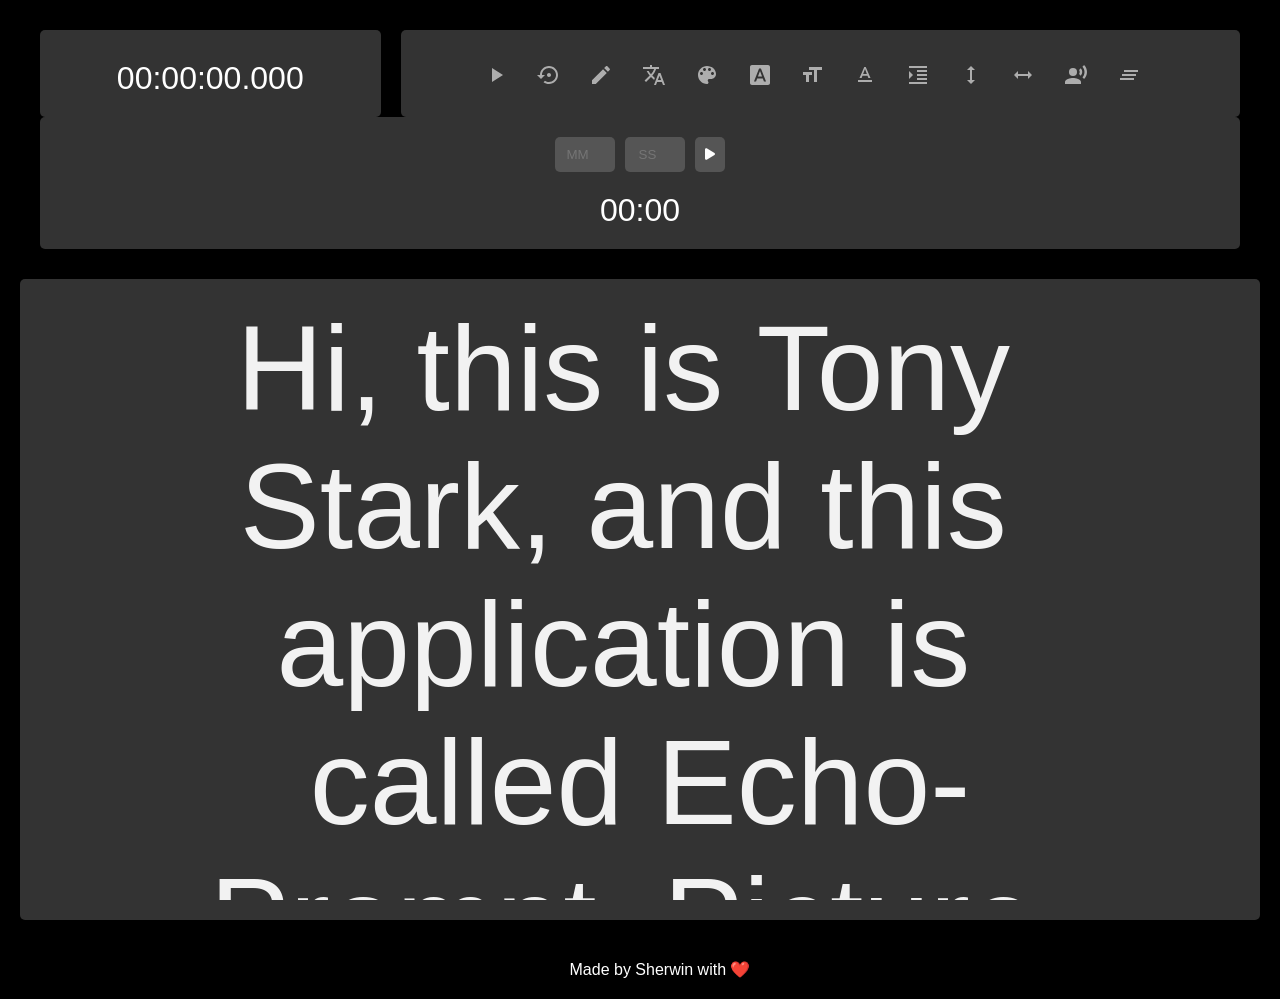
<file: index.html>
<!DOCTYPE html>
<html lang="en">
<head>
<meta charset="UTF-8">
<meta name="viewport" content="width=device-width, initial-scale=1.0">
<title>EchoPrompter</title>
<link rel="stylesheet" href="styles.css">
<link rel="stylesheet" href="teleprompter.css">
<link rel="stylesheet" href="https://cdnjs.cloudflare.com/ajax/libs/font-awesome/6.0.0-beta3/css/all.min.css">
<link href="https://fonts.googleapis.com/css2?family=Lato:wght@400;700&display=swap" rel="stylesheet">

</head>
<body onLoad="main();">
<div class="container">
  <div class="top-controls">
    <div id="stopclock" class="control-box">
      
      <div id="stopwatch"><div id="text-output">
        <div id="stopwatch-display">00:00:00.000</div></div>
        <!-- Stopwatch controls will be managed by the existing settings functionality -->
      </div>
    </div>
    
    <div id="options" class="control-box">
      


<div id="settings">
  <div id="s_play" class="s_item"><div class="s_flex">
    <div class="s_icon" id="s_play_icon"><img src="icons/play-white.svg" class="s_img" id="s_play_img" /></div><span class="s_text" id="s_play_text"></span>
  </div></div>
  <div id="s_restart" class="s_item"><div class="s_flex">
    <div class="s_icon" id="s_restart_icon"><img src="icons/restart-white.svg" class="s_img" id="s_restart_img" /></div><span class="s_text"></span>
  </div></div>
  <div id="s_edit" class="s_item"><div class="s_flex">
    <div class="s_icon" id="s_edit_icon"><img src="icons/edit-white.svg" class="s_img" id="s_edit_img" /></div><span class="s_text"></span>
  </div></div>
  <div id="s_lang" class="s_item"><div class="s_flex">
    <div class="s_icon" id="s_lang_icon"><img src="icons/lang-white.svg" class="s_img" id="s_lang_img" /></div><span class="s_text"></span>
  </div></div>
  <div id="s_bg" class="s_item"><div class="s_flex">
    <div class="s_icon" id="s_bg_icon"><img src="icons/bg-white.svg" class="s_img" id="s_bg_img" /></div><span class="s_text"></span>
  </div></div>
  <div id="s_fg" class="s_item"><div class="s_flex">
    <div class="s_icon" id="s_fg_icon"><img src="icons/fg-white.svg" class="s_img" id="s_fg_img" /></div><span class="s_text"></span>
  </div></div>
  <div id="s_size" class="s_item"><div class="s_flex">
    <div class="s_icon" id="s_size_icon"><img src="icons/size-white.svg" class="s_img" id="s_size_img" /></div><span class="s_text"></span>
  </div></div>
  <div id="s_font" class="s_item"><div class="s_flex">
    <div class="s_icon" id="s_font_icon"><img src="icons/font-white.svg" class="s_img" id="s_font_img" /></div><span class="s_text"></span>
  </div></div>
  <div id="s_margin" class="s_item"><div class="s_flex">
    <div class="s_icon" id="s_margin_icon"><img src="icons/margin-white.svg" class="s_img" id="s_margin_img" /></div><span class="s_text"></span>
  </div></div>
  <div id="s_mirrorv" class="s_item"><div class="s_flex">
    <div class="s_icon" id="s_mirrorv_icon"><img src="icons/mirrorv-white.svg" class="s_img" id="s_mirrorv_img" /></div><span class="s_text"></span>
  </div></div>
  <div id="s_mirrorh" class="s_item"><div class="s_flex">
    <div class="s_icon" id="s_mirrorh_icon"><img src="icons/mirrorh-white.svg" class="s_img" id="s_mirrorh_img" /></div><span class="s_text"></span>
  </div></div>
  <div id="s_showrec" class="s_item"><div class="s_flex">
    <div class="s_icon" id="s_showrec_icon"><img src="icons/showrec-white.svg" class="s_img" id="s_showrec_img" /></div><span class="s_text"></span>
  </div></div>
  <div id="s_clear" class="s_item"><div class="s_flex">
    <div class="s_icon" id="s_clear_icon"><img src="icons/clear-white.svg" class="s_img" id="s_clear_img" /></div><span class="s_text"></span>
  </div></div>
  <div id="messages">
    <!--<div class="info"><div class="s_flex">
      <div class="s_icon"><img src="icons/info-white.svg" class="s_img" /></div><span class="s_msg">This is an info. And it contains some text which is quite a bit longer... Just to see whether it will work</span>
    </div></div>
    <div class="warning"><div class="s_flex">
      <div class="s_icon"><img src="icons/warning-white.svg" class="s_img" /></div><span class="s_msg">This is a warning.</span>
    </div></div>
    <div class="error"><div class="s_flex">
      <div class="s_icon"><img src="icons/error-white.svg" class="s_img" /></div><span class="s_msg">This is an error.</span>
    </div></div>-->
  </div>
</div>


      




    </div>
    <div class="control-box">
      
      <div id="timer-container">
        <div id="timer-controls">
            <input id="minutes" type="number" placeholder="MM" min="0" max="59">
            <input id="seconds" type="number" placeholder="SS" min="0" max="59">
            <button id="start-timer"><i class="fas fa-play"></i></button>
            <button id="pause-timer" style="display: none;"><i class="fas fa-pause"></i></button>
            <button id="stop-timer" style="display: none;"><i class="fas fa-stop"></i></button>
        </div>
        <div id="text-output"><div id="time-display">00:00</div></div>
      </div> 
    </div>  
  </div>
  <div id="text-box" class="text-box">
    <div id="disable_block"></div>

  <div id="teleprompter">
    <div id="settings_container"><div id="settings_inner_container">
      
    </div></div>

    <div id="play_div"><span id="play_text"></span></div>
    <div id="edit_text_div"><div id="text_editor_container"><textarea id="text_editor" cols="80" rows="50"></textarea></div></div>
    <div id="rec_text">
      <div class="txt_cmp_header">
        Looking for:&nbsp;<br />
        Recognized:&nbsp;
      </div>
      <div class="txt_cmp_content">
        <span id="disconnected_texts">
          <span id="looking_for"></span><br />
          <span id="recorded"></span>
        </span>
        <span id="connected_texts"></span>
      </div>
      <div class="txt_cmp_settings">
        <img src="icons/previous-white.svg" class="txt_cmp_icon" id="prev" />
        <img src="icons/next-white.svg" class="txt_cmp_icon" id="next" />
        <img src="icons/last-white.svg" class="txt_cmp_icon" id="last" />
      </div>
    </div>
  </div>

  
  
  
  </div>
</div>
<script src="clocks.js"></script>
<script src="SpeechRecognizer.js"></script>
  <script src="constants.js"></script>
  <script src="helpers.js"></script>
  <script src="Teleprompter.js"></script>
  <script type="text/javascript">
    function listener(type, argA, argB) {
      if (type == 'result') {
        console.log(argA + ' // ' + argA + argB);
      }
    }

    function main() {
      let prompter = new Teleprompter();
      // let rec = new SpeechRecognizer(listener);
      // rec.start();
      // window.setTimeout(() => rec.stop(), 10000);
    }
  </script>
  <footer>
    Made by Sherwin with ❤️
  </footer>
  
</body>
</html>
</file>
<file: styles.css>
body, html {
  height: 100%;
  margin: 0;
  font-family: 'Lato', sans-serif;
  background-color: black;
  color: white; /* Ensure text is visible against the black background */
}

.container {
  display: flex;
  flex-direction: column;
  height: 100%;
  padding: 20px; /* Added padding for spacing */
  background-color: black;
  
}

.top-controls {
  display: flex;
  flex-wrap: wrap; /* Allows items to wrap on smaller screens */
  justify-content: space-between; /* Better space distribution */
  padding: 10px;
  
}

.control-box {
  background-color: #333;
  color: white;
  padding: 20px;
  text-align: center;
  margin: 0 10px; /* Adjusted margin for alignment */
  flex: 1 1 auto; /* Allows boxes to grow and shrink */
  border-radius: 5px; /* Added for rounded corners */
}

.text-box {
  background-color: #333;
  color: white;
  padding: 20px;
  margin-top: 20px; /* Adjusted margin for better spacing */
  flex-grow: 1;
  text-align: center;
  border-radius: 5px; /* Added for rounded corners */
  max-height: 80vh; /* Adjust based on your layout; vh units make it responsive */
  overflow-y: auto; /* Allows for vertical scrolling */
}

/* Timer and stopwatch styles */
#timer-container, #stopwatch {
  display: flex;
  flex-direction: column;
  align-items: center;
}

#timer-controls {
  display: flex;
  justify-content: center;
  margin-bottom: 10px;
}

input[type="number"] {
  margin: 0 5px;
  padding: 10px;
  background-color: #555;
  color: white;
  border: none;
  border-radius: 5px; /* Added for rounded corners */
  text-align: center;
}

button {
  margin: 0 5px;
  padding: 10px;
  background-color: #555;
  color: white;
  border: none;
  cursor: pointer;
  border-radius: 5px; /* Added for rounded corners */
}

button:hover {
  background-color: #777; /* Added hover effect */
}

button:focus {
  outline: none;
}

#text-output {
  font-size: 2em;
  margin-top: 10px; /* Spacing above the display */
}

#options {
  display: flex;
  justify-content: center; /* Aligns items on the main-axis (horizontal by default) */
  align-items: center; /* Aligns items on the cross-axis (vertical if the main-axis is horizontal) */
}

#stopclock{
  display: flex;
  justify-content: center; /* Aligns items on the main-axis (horizontal by default) */
  align-items: center; /* Aligns items on the cross-axis (vertical if the main-axis is horizontal) */
}

footer {
  text-align: center;
  padding: 20px;
  background-color: black; /* Dark background */
  color: white; /* Light text for contrast */
  font-size: 1rem;
  position: relative; /* Makes the footer always visible at the bottom */
  left: 0;
  bottom: 0;
  width: 100%;
}

/* Custom scrollbar for the whole page */
::-webkit-scrollbar {
  width: 12px; /* Adjust scrollbar width */
}

::-webkit-scrollbar-track {
  background: #333; /* Color of the scrollbar track */
}

::-webkit-scrollbar-thumb {
  background-color: black; /* Color of the scrollbar thumb */
  border-radius: 6px; /* Optional: Rounds the corners of the scrollbar thumb */
  border: 3px solid #333; /* Optional: Creates a border inside the track */
}

/* Custom scrollbar for the #text-box */
.text-box::-webkit-scrollbar {
  width: 12px; /* Adjust scrollbar width specific to .text-box */
}

.text-box::-webkit-scrollbar-track {
  background: #333; /* Color of the scrollbar track specific to .text-box */
}

.text-box::-webkit-scrollbar-thumb {
  background-color: black; /* Color of the scrollbar thumb specific to .text-box */
  border-radius: 6px; /* Optional: Rounds the corners of the scrollbar thumb specific to .text-box */
  border: 3px solid #333; /* Optional: Creates a border inside the track specific to .text-box */
}

/* Adjustments for smaller screens */
@media (max-width: 768px) {
  .top-controls {
      flex-direction: column;
  }

  .control-box {
      margin-bottom: 20px; /* Increased spacing on mobile */
      width: 100%; /* Full width on mobile */
  }
}
</file>
<file: teleprompter.css>
#teleprompter {
  width: 100%;
  height: 100%;
  
}

#text_editor_container {
  margin-left: auto;
  margin-right: auto;
  width: fit-content;
}

#text_editor {
  font-size: inherit;
  font-family: inherit;
}

#play_div {
  max-height: 100%;
  overflow-y: scroll;
}

#disable_block {
  z-index: 20;
  position: fixed;
  left: 0em;
  top: 0em;
  width: 100%;
  height: 100%;
  display: none;
}

#settings_container {
  z-index: 10;
  position: fixed;
  left: 0em;
  top: 0em;
  max-width: 2.3em;
  border-bottom-right-radius: 0.15em;
  overflow-x: hidden;
  transition-property: max-width;
  transition-duration: 500ms;
}

#rec_text {
  position: fixed;
  left: 0em;
  bottom: 0em;
  width: 100%;
  max-width: 100%;
  overflow-y: auto;
  white-space: nowrap;
  display: flex;
  flex-direction: row;
  align-items: center;
}

.txt_cmp_header {
  margin: 0.5em;
  display: inline-block;
  text-align: right;
  line-height: 1.5;
}

.txt_cmp_content {
  display: inline-block;
  line-height: 1.5;
}

.txt_cmp_settings {
  margin-left: 0.5em;
  margin-right: 0.5em;
  display: inline-block;
  text-align: right;
  flex-grow: 1;
}

.word_match {
  margin-right: 0.3em;
  display: inline-block;
  border-radius: 0.15em;
}

#settings { /* If it's an ID */
  display: flex;
  flex-direction: row; /* This makes children (options) align horizontally */
  justify-content: space-around; /* Adjusts spacing between the options */
  /* Additional styling here to suit your needs */
}

#messages {
  margin-top: 2em;
}

#settings_inner_container {
  min-width: 15.1em;
}

#settings {
  padding-top: 0.2em;
  border-bottom-right-radius: 0.15em;
  width: fit-content;
}

.info .s_icon, .info .s_msg {
  background-color: #0099CC;
}

.warning .s_icon, .warning .s_msg {
  background-color: #FF8800;
}

.error .s_icon, .error .s_msg {
  background-color: #CC0000;
}

.s_item, .info, .warning, .error {
  margin: 0.2em;
  border-radius: 0.15em;
}

.s_item, .txt_cmp_icon {
  opacity: 0.6;
  user-select: none;
  transition-property: opacity;
  transition-duration: 200ms;
}

.s_item.s_edit {
  margin: 0em;
  opacity: 1;
}

.s_item:hover, .txt_cmp_icon:hover {
  opacity: 1;
}

.info, .warning, .error {
  margin-top: 0.6em;
  margin-bottom: 0.6em;
}

.s_flex {
  display: flex;
  flex-direction: row;
  align-items: center;
}

.s_img, .txt_cmp_icon {
  width: 1.5em;
  display: block;
}

.s_icon, .txt_cmp_icon {
  display: inline-block;
  padding: 0.2em;
  margin-right: 0.5em;
  border-radius: 0.15em;
}

.s_text, .s_msg {
  margin-right: 0.5em;
  max-width: 12em;
}

.s_msg {
  padding: 0.5em;
  max-width: 11em;
  border-radius: 0.15em;
  color: white;
}
</file>
